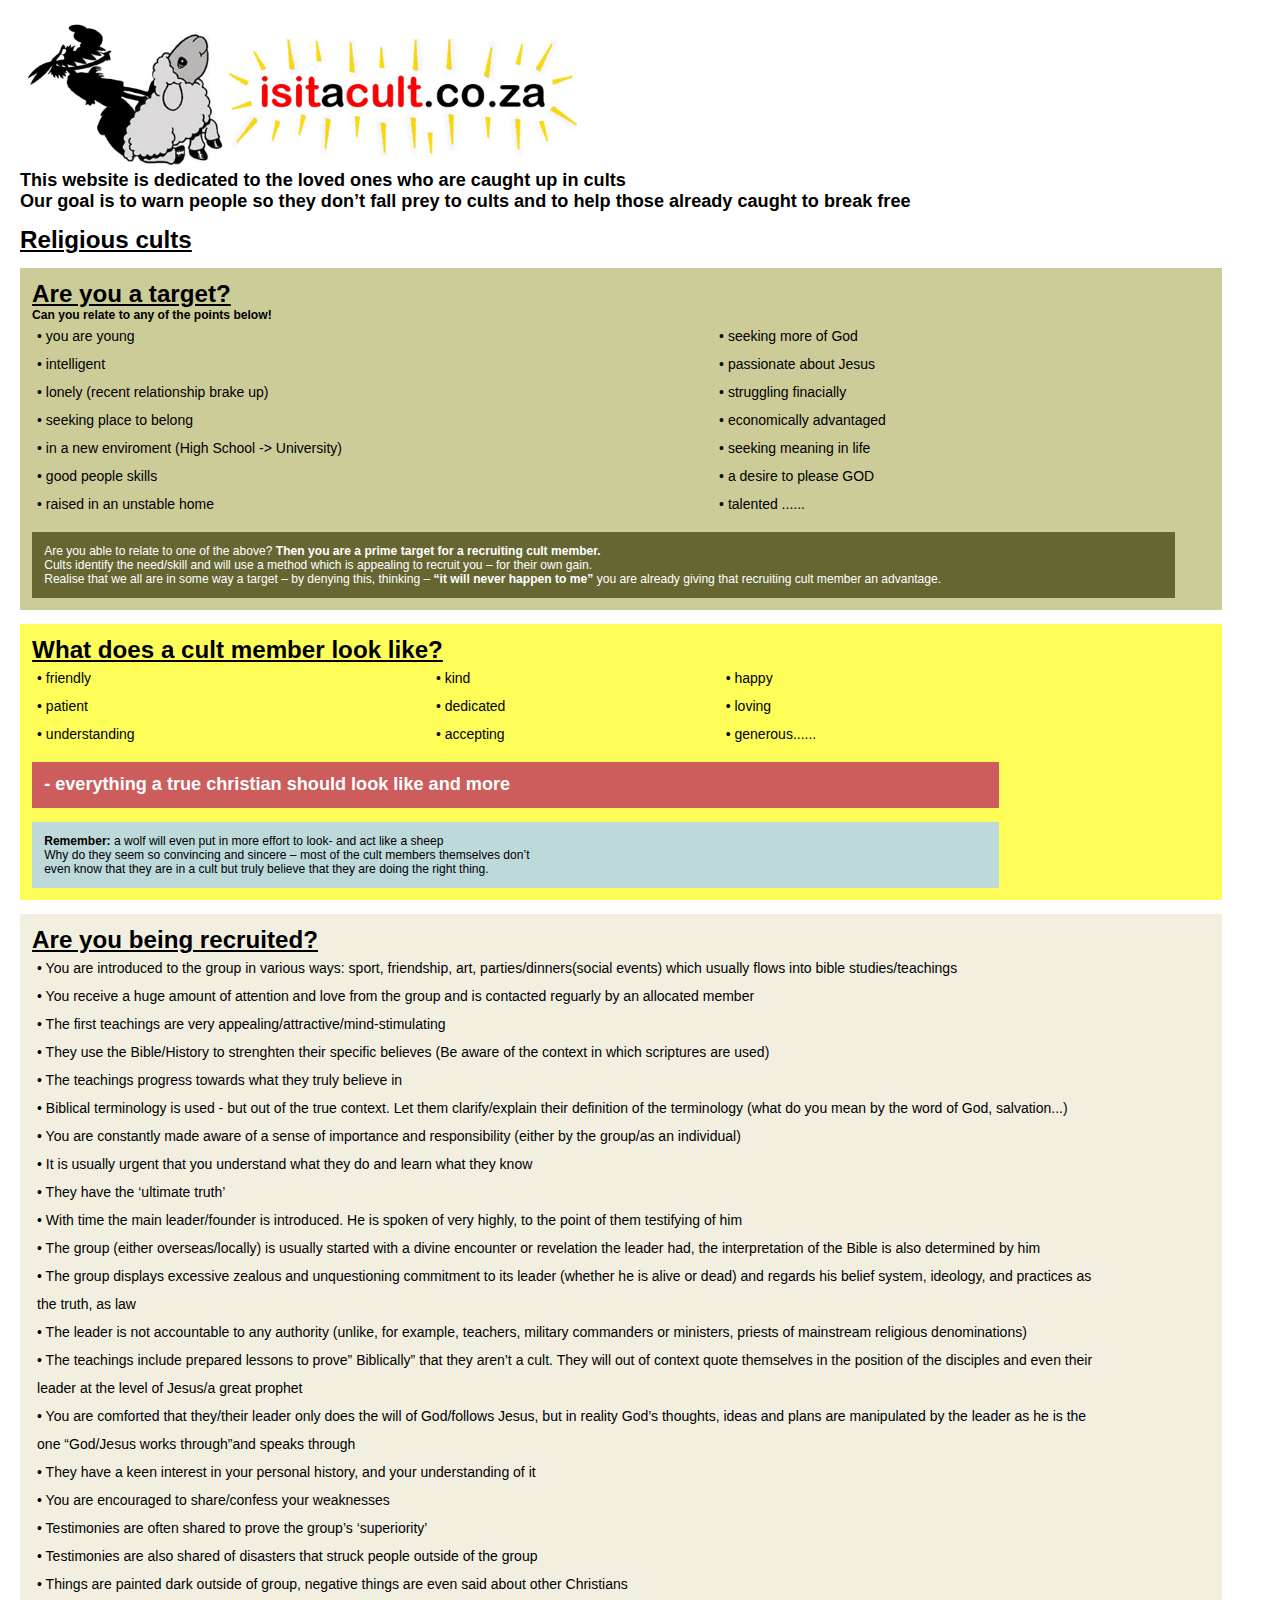
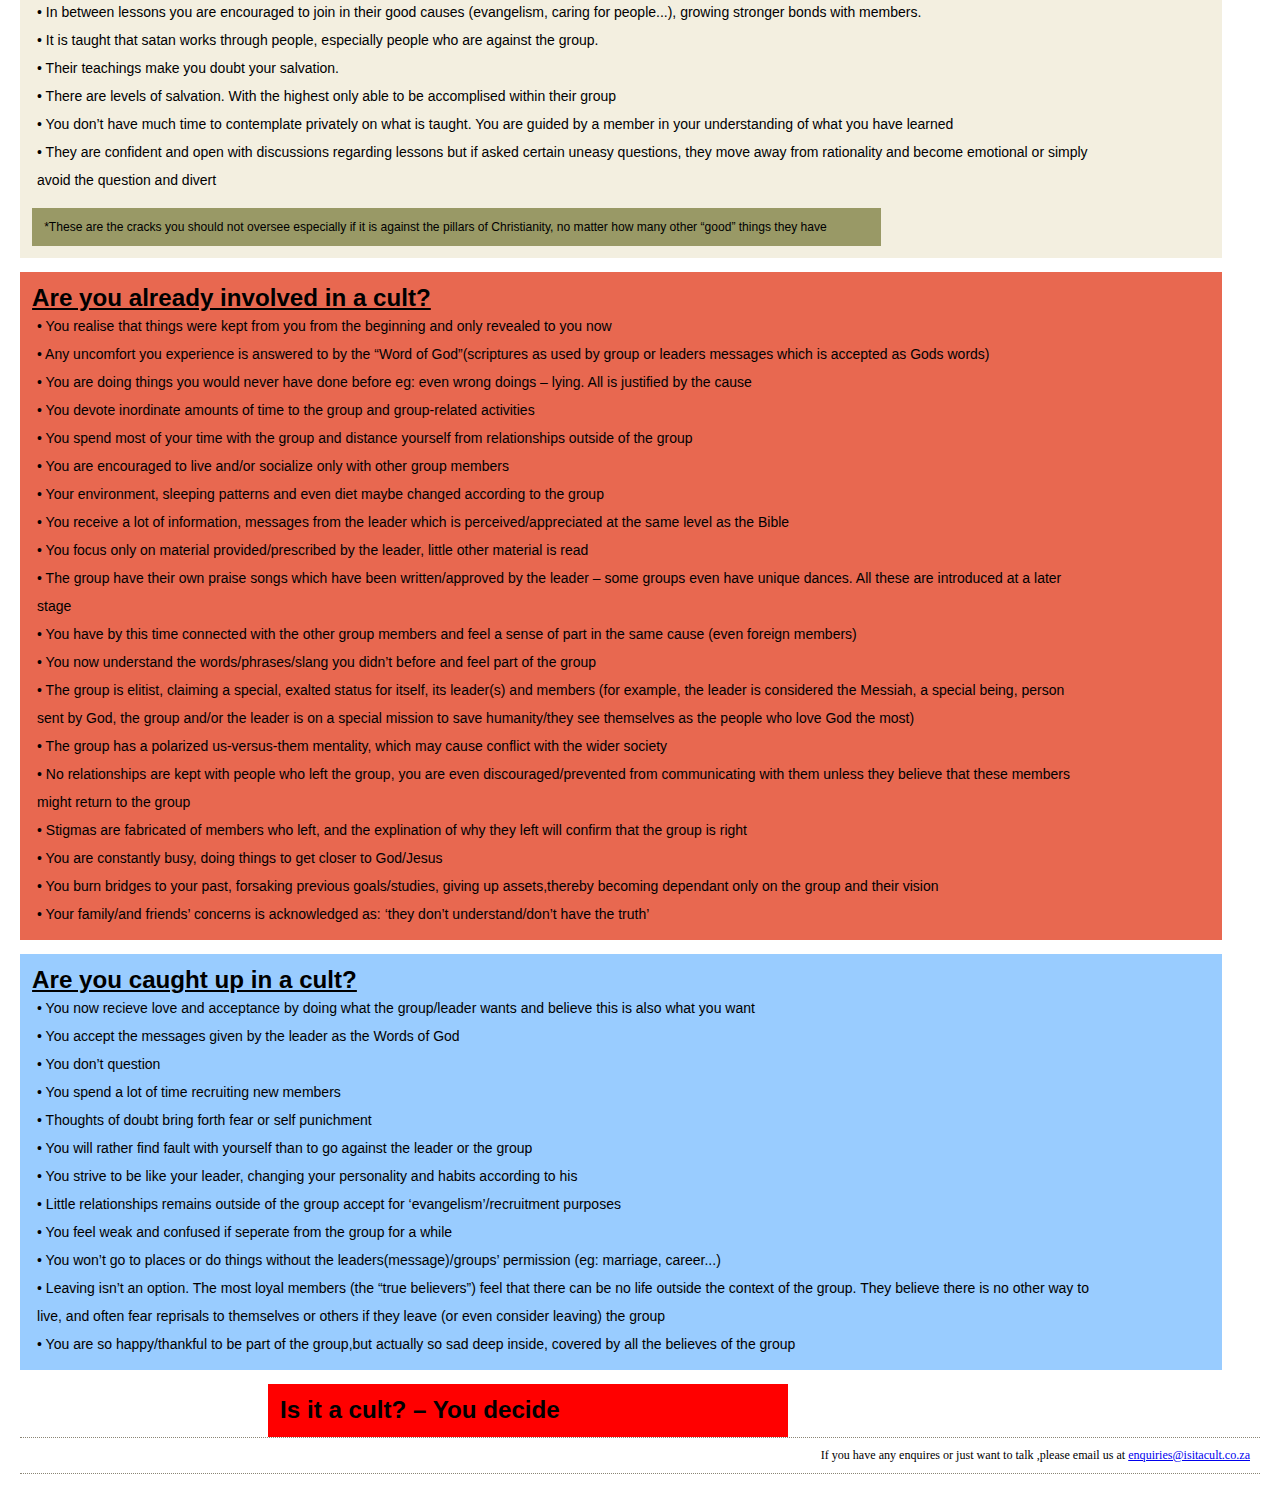
<file: isitacult.Web/isitacult.Web/temp/testpage.htm>
﻿<!DOCTYPE html PUBLIC "-//W3C//DTD XHTML 1.0 Transitional//EN" "http://www.w3.org/TR/xhtml1/DTD/xhtml1-transitional.dtd">
<html xmlns="http://www.w3.org/1999/xhtml">
<head runat="server">
    <title>Is is a cult?</title>
    <link href="../../Content/Site.css" rel="stylesheet" type="text/css" />

    <script type="text/javascript">

        var _gaq = _gaq || [];
        _gaq.push(['_setAccount', 'UA-22500457-3']);
        _gaq.push(['_trackPageview']);

        (function () {
            var ga = document.createElement('script'); ga.type = 'text/javascript'; ga.async = true;
            ga.src = ('https:' == document.location.protocol ? 'https://ssl' : 'http://www') + '.google-analytics.com/ga.js';
            var s = document.getElementsByTagName('script')[0]; s.parentNode.insertBefore(ga, s);
        })();

</script>

<meta http-equiv="Content-Type" content="text/html; charset=UTF-8" />

</head>
<body>
  
<div id="header">
<img src="../../Content/Images/logo.png" height="150px" alt="" />
</div>

<div id="main"> 
    <h2><b>This website is dedicated to the loved ones who are caught up in cults<br />
Our goal is to warn people so they don’t fall prey to cults and to help those already caught to break free
</b></h2>     

        <br />
        <h1><u><b>Religious cults</b></u></h1>
        <br />
    <div style="background: #CCCC99; width: 95%; float:left;
        padding: 1em">
        
        
        <h1><b><u>Are you a target?</u></b></h1>
        <p><b>Can you relate to any of the points below!</b></p>
        
        <table cellpadding="0" cellspacing="0">
            <tr>
                <td>•	you are young</td>
                <td>•	seeking more of God</td>
            </tr>
            <tr>
                <td>•	intelligent</td>
                <td>•	passionate about Jesus</td>
            </tr>
            <tr>
                <td>•	lonely (recent relationship brake up)</td>
                <td>•	struggling finacially</td>
            </tr>
            <tr>
                <td>•	seeking place to belong</td>
                <td>•	economically advantaged</td>
            </tr>
            <tr>
                <td>•	in a new enviroment (High School -> University)</td>
                <td>•	seeking meaning in life</td>
            </tr>
            <tr>
                <td>•	good people skills</td>
                <td>•	a desire to please GOD</td>
            </tr>
            <tr>
                <td>•	raised in an unstable home</td>
                <td>•	talented   ......</td>
            </tr>
        </table>
        
        <br />
        
        <div style="background: #666633; width:95%;
    color: white;
    padding: 1em">
Are you able to relate to one of the above? <b>Then you are a prime target for a recruiting cult member.</b><br />
            Cults identify the need/skill and will use a method which is appealing to recruit you – for their own gain.<br />
            Realise that we all are in some way a target – by denying this, thinking – <b>“it will never happen to me”</b> you are already giving that recruiting cult member an advantage.
        
        </div>
        </div>

        <div style="width: 100%;  float:left;">&nbsp;</div>


<div style="background: #FFFE59; width:95%; float:left;
    padding: 1em">
        <h1><b><u>What does a cult member look like?</u></b></h1>
        
        <table cellpadding="0" cellspacing="0" width="90%">
            <tr>
                <td>•	friendly</td>
                <td>•	kind</td>
                <td>•	happy</td>
            </tr>
            <tr>
                <td>•	patient</td>
                <td>•	dedicated</td>
                <td>•	loving</td>
            </tr>
            <tr>
                <td>•	understanding</td>
                <td>•	accepting</td>
                <td>•	generous......</td>
            </tr>
        </table>
        <br />
        <div style="background: #CD5C5C; width:80%;
    padding: 1em">
        <h2><font color="#FFFFFF">- everything a true christian should look like and more</font></h2>
        </div>
        <br />
        <div style="background: #BDD9DA; width:80%;
    padding: 1em">
            <b>Remember:</b> a wolf will even put in more effort to look- and act like a sheep<br />
            Why do they seem so convincing and sincere – most of the cult members themselves don’t <br />
            even know that they are in a cult but truly believe that they are doing the right thing.
        </div>
        </div>

        <div style="width: 100%;  float:left;">&nbsp;</div>

<div style="background: #F3EFE0; float:left; width:95%;
    padding: 1em;">
    <h1><b><u>Are you being recruited?</u></b></h1>
    <table cellpadding="0" cellspacing="0">
            <tr>
                <td>•	You are introduced to the group in various  ways: sport, friendship, art, parties/dinners(social events) which usually flows into bible studies/teachings</td>
            </tr>
            <tr>
                <td>•	You receive a huge amount of attention and love from the group and is  contacted reguarly by an allocated member</td>
            </tr>
            <tr>
                <td>•	The first teachings are very appealing/attractive/mind-stimulating</td>
            </tr>
            <tr>
                <td>•	They use the Bible/History to  strenghten their specific believes (Be aware of the context in which scriptures are used)</td>
            </tr>
            <tr>
                <td>•	The teachings progress  towards what they truly believe in</td>
            </tr>
            <tr>
                <td>•	Biblical terminology is used - but out of the true context.  Let them clarify/explain their definition of the terminology (what do you mean by the word of God, salvation...)</td>
            </tr>
            <tr>
                <td>•	You are constantly made aware of  a sense of importance and responsibility (either by the group/as an individual)</td>
            </tr>
            <tr>
                <td>•	It is usually urgent that you understand what they do and learn what they know</td>
            </tr>
            <tr>
                <td>•	They have the ‘ultimate truth’</td>
            </tr>
            <tr>
                <td>•	With time the main leader/founder is introduced. He is spoken of very highly, to the point of them testifying of him</td>
            </tr>
            <tr>
                <td>•	The group (either overseas/locally) is usually started with a divine encounter or revelation the leader had, the interpretation of the Bible is also determined by him</td>
            </tr>
            <tr>
                <td>•	The group displays excessive zealous and unquestioning commitment to its leader (whether he is alive or dead) and regards his belief system, ideology, and practices as the truth, as law</td>
            </tr>
            <tr>
                <td>•	The leader is not accountable to any authority (unlike, for example, teachers, military    commanders or ministers, priests of mainstream religious denominations)</td>
            </tr>
            <tr>
                <td>•	The teachings include prepared lessons to prove” Biblically” that they aren’t a cult.  They will out of context quote themselves in the position of the disciples and even their leader at the level of Jesus/a great prophet</td>
            </tr>
            <tr>
                <td>•	You are comforted that they/their leader only does the will of God/follows Jesus, but in reality God’s thoughts, ideas and plans are manipulated by the leader as he is the one “God/Jesus works through”and speaks through</td>
            </tr>
            <tr>
                <td>•	They have a keen interest in your personal history, and your understanding of it</td>
            </tr>
            <tr>
                <td>•	You are encouraged to share/confess your weaknesses</td>
            </tr>
            <tr>
                <td>•	Testimonies are often shared to prove the group’s ‘superiority’</td>
            </tr>
            <tr>
                <td>•	Testimonies are also shared of disasters that struck people outside of the group</td>
            </tr>
            <tr>
                <td>•	Things are painted dark outside of group, negative things are even said about other Christians</td>
            </tr>
            <tr>
                <td>•	In between lessons you are encouraged to join in their good causes (evangelism, caring for people...), growing stronger bonds with members.</td>
            </tr>
            <tr>
                <td>•	It is taught that satan works through people, especially people who are against the group.</td>
            </tr>
            <tr>
                <td>•	Their teachings make you doubt your salvation.</td>
            </tr>
            <tr>
                <td>•	There are levels of salvation. With the highest only able to be accomplised within their group</td>
            </tr>
            <tr>
                <td>•	You don’t have much time to contemplate privately on what is taught. You are guided by a member in your understanding of what you have learned</td>
            </tr>
            <tr>
                <td>•	They are confident and open with discussions regarding lessons  but if asked certain uneasy questions, they move away from rationality and become emotional  or simply avoid the question and divert</td>
            </tr>
        </table>
        <br />
    <div style="background: #999966; width: 70%;
    padding: 1em">
   *These are the cracks you should not oversee especially if it is against the pillars of Christianity, no matter how many other “good” things they have
    </div>
</div>

<div style="width: 100%;  float:left;">&nbsp;</div>

<div style="background: #E86850; float:left; width:95%;
    padding: 1em">
    <h1><b><u>Are you already involved in a cult?</u></b></h1>
    <table cellpadding="0" cellspacing="0">
            <tr>
                <td>•	You realise that things were kept from you from the beginning and only revealed to you now</td>
            </tr>
            <tr>
                <td>•	Any uncomfort you experience is answered to by the “Word of God”(scriptures as used by group or leaders messages which is accepted as Gods words)</td>
            </tr>
            <tr>
                <td>•	You are doing things you would never have done before eg: even wrong doings – lying. All is justified by the cause</td>
            </tr>
            <tr>
                <td>•	You devote inordinate amounts of time to the group and group-related activities</td>
            </tr>
            <tr>
                <td>•	You spend most of your time with the group and distance yourself from relationships outside of the group</td>
            </tr>
            <tr>
                <td>•	You are encouraged to live and/or socialize only with other group members</td>
            </tr>
            <tr>
                <td>•	Your environment, sleeping patterns and even diet maybe changed according to the group</td>
            </tr>
            <tr>
                <td>•	You receive a lot of information, messages from the leader which is perceived/appreciated at the same level as the Bible</td>
            </tr>
            <tr>
                <td>•	You focus only on material provided/prescribed by the leader, little other material is read</td>
            </tr>
            <tr>
                <td>•	The group have their own praise songs which have been written/approved by the leader – some groups even have unique dances. All these are introduced at a later stage</td>
            </tr>
            <tr>
                <td>•	You have  by this time connected with the other group members and feel a sense of part in the same cause  (even foreign members)</td>
            </tr>
            <tr>
                <td>•	You now understand the words/phrases/slang you didn’t before and feel part of the group</td>
            </tr>
            <tr>
                <td>•	The group is elitist, claiming a special, exalted status for itself, its leader(s) and members (for example, the leader is considered the Messiah, a special being, person sent by God, the group and/or the leader is on a special mission to save humanity/they see themselves as the people who love God the most)</td>
            </tr>
            <tr>
                <td>•	The group has a polarized us-versus-them mentality, which may cause conflict with the wider society</td>
            </tr>
            <tr>
                <td>•	No relationships are kept with people who left the group, you are even discouraged/prevented from communicating with them unless they believe that these members might return to the group </td>
            </tr>
            <tr>
                <td>•	Stigmas are fabricated of members who left, and the explination of why they left will confirm that the group is right</td>
            </tr>
            <tr>
                <td>•	You are constantly busy, doing things to get closer to God/Jesus</td>
            </tr>
            <tr>
                <td>•	You burn bridges to your past, forsaking previous goals/studies, giving up assets,thereby becoming dependant only on the group and their vision</td>
            </tr>
            <tr>
                <td>•	Your family/and friends’ concerns is acknowledged as: ‘they don’t understand/don’t have the truth’</td>
            </tr>
            </table>
</div>

<div style="width: 100%;  float:left;">&nbsp;</div>

<div style="background: #99CCFF; float:left; width:95%;
    padding: 1em">
    <h1><b><u>Are you caught up in a cult?</u></b></h1>
    <table cellpadding="0" cellspacing="0">
            <tr>
                <td>•	You now recieve love and acceptance by doing what the group/leader wants and believe this is also what you want</td>
            </tr>
            <tr>
                <td>•	You accept the messages given by the leader as the Words of God</td>
            </tr>
            <tr>
                <td>•	You don’t question</td>
            </tr>
            <tr>
                <td>•	You spend a lot of time recruiting new members</td>
            </tr>
            <tr>
                <td>•	Thoughts of doubt bring forth fear or self punichment</td>
            </tr>
            <tr>
                <td>•	You will rather find fault with yourself than to go against the leader or the group</td>
            </tr>
            <tr>
                <td>•	You strive to be like your leader, changing your personality and habits according to his</td>
            </tr>
            <tr>
                <td>•	Little relationships remains outside of the group accept for ‘evangelism’/recruitment purposes</td>
            </tr>
            <tr>
                <td>•	You feel weak and confused if seperate from  the group for a while</td>
            </tr>
            <tr>
                <td>•	You won’t go to places or do things without the leaders(message)/groups’ permission (eg: marriage, career...)</td>
            </tr>
            <tr>
                <td>•	Leaving isn’t an option. The most loyal members (the “true believers”) feel that there can be no life outside the context of the group.  They believe there is no other way to live, and often fear reprisals to themselves or others if they leave (or even consider leaving) the group</td>
            </tr>
            <tr>
                <td>•	You are so happy/thankful to be part of the group,but actually so sad deep inside, covered by all the believes of the group</td>
            </tr>
            </table>
</div>

<div style="width: 100%;  float:left;">&nbsp;</div>
<div style="width: 20%;  float:left;">&nbsp;</div>
<div style="background: red; width:40%; float:left;
    padding: 1em;">
    <h1>Is it a cult? – You decide</h1>
    </div>
</div>
<div id="footer">
If you have any enquires or just want to talk ,please email us at <a href="#">enquiries@isitacult.co.za</a>
</div>




</body>
</html>
</file>
<file: isitacult.Web/Content/Site.css>
﻿*
{
	margin: 0px;
	padding: 0px;
	border: none;
}

img {
	border: none;
}



body{ font: 75.5% "Trebuchet MS", sans-serif; margin: 20px; background: #ffffff repeat-x;}
			.demoHeaders { margin-top: 2em; }
			
			
		


#footer
{
	clear: both;
	padding: 10px;
	text-align: right;
	border-top: 1px dotted #8A8575;
	border-bottom: 1px dotted #8A8575;
	font-family: Constantia, Georgia, serif;
}





/* Tables */
table
{
	color: #000000;
	min-width: 500px;
	width: 90%;
}

tr
{
	line-height: 28px;
	font-size: 14px;
}

th
{
	background-color: #9b9993;
	color: #000000;
	font-size: 14px;
	text-align: left;
}

th, td
{
	padding-left: 5px;
}

tr:hover
{
	background-color: #fff;
}
</file>
